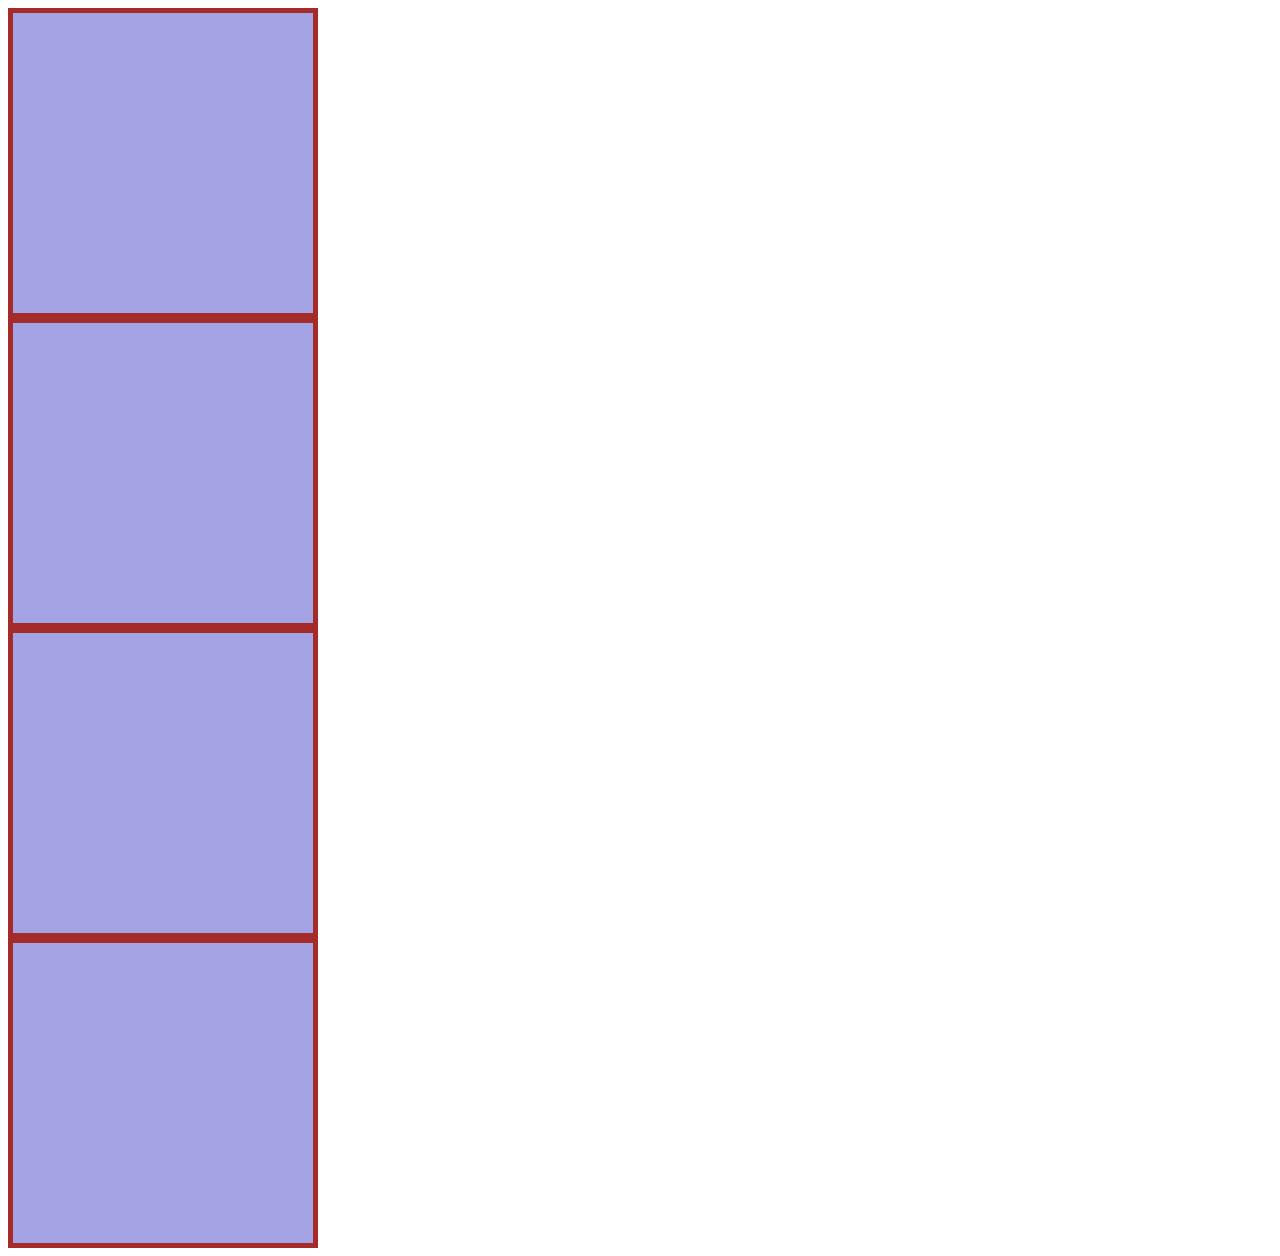
<file: exercitii/ex3.html>
<!DOCTYPE html>
<html lang="en">
<head>
    <meta charset="UTF-8">
    <meta http-equiv="X-UA-Compatible" content="IE=edge">
    <meta name="viewport" content="width=device-width, initial-scale=1.0">
    <link rel="stylesheet" href="style2.css">
    <title>Document</title>
</head>
<body>
    <div class="parinte">
      <div class="div-patrat"></div>
      <div class="div-patrat"></div>
      <div class="div-patrat"></div>
      <div class="div-patrat"></div>
    </div>
</body>
</html>
</file>
<file: exercitii/style2.css>
.div-patrat {
  height: 300px;
  width: 300px;
  background-color: rgba(104, 104, 212, 0.6);
  border: 5px solid brown;
}
/*# sourceMappingURL=style2.css.map */
</file>
